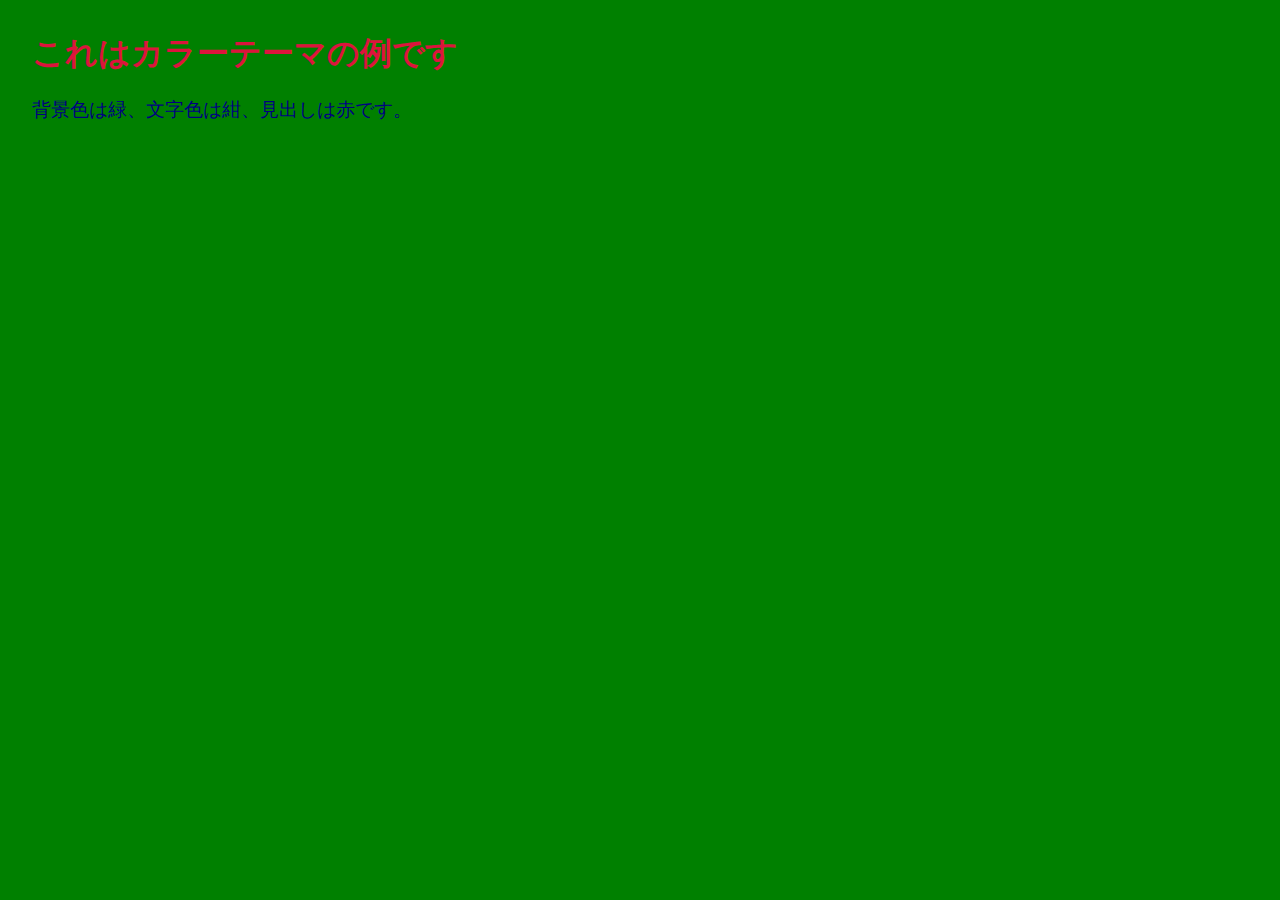
<file: home.html>
<!DOCTYPE html>
<html lang="ja">
<head>
  <meta charset="UTF-8">
  <title>カラーテーマのサンプル</title>
  <style>
    body {
      background-color: green;
      color: navy;
      font-family: sans-serif;
      margin: 2em;
    }
    h1 {
      color: crimson;
    }
    p {
      font-size: 1.2em;
    }
  </style>
</head>
<body>
  <h1>これはカラーテーマの例です</h1>
  <p>背景色は緑、文字色は紺、見出しは赤です。</p>
</body>
</html>
</file>
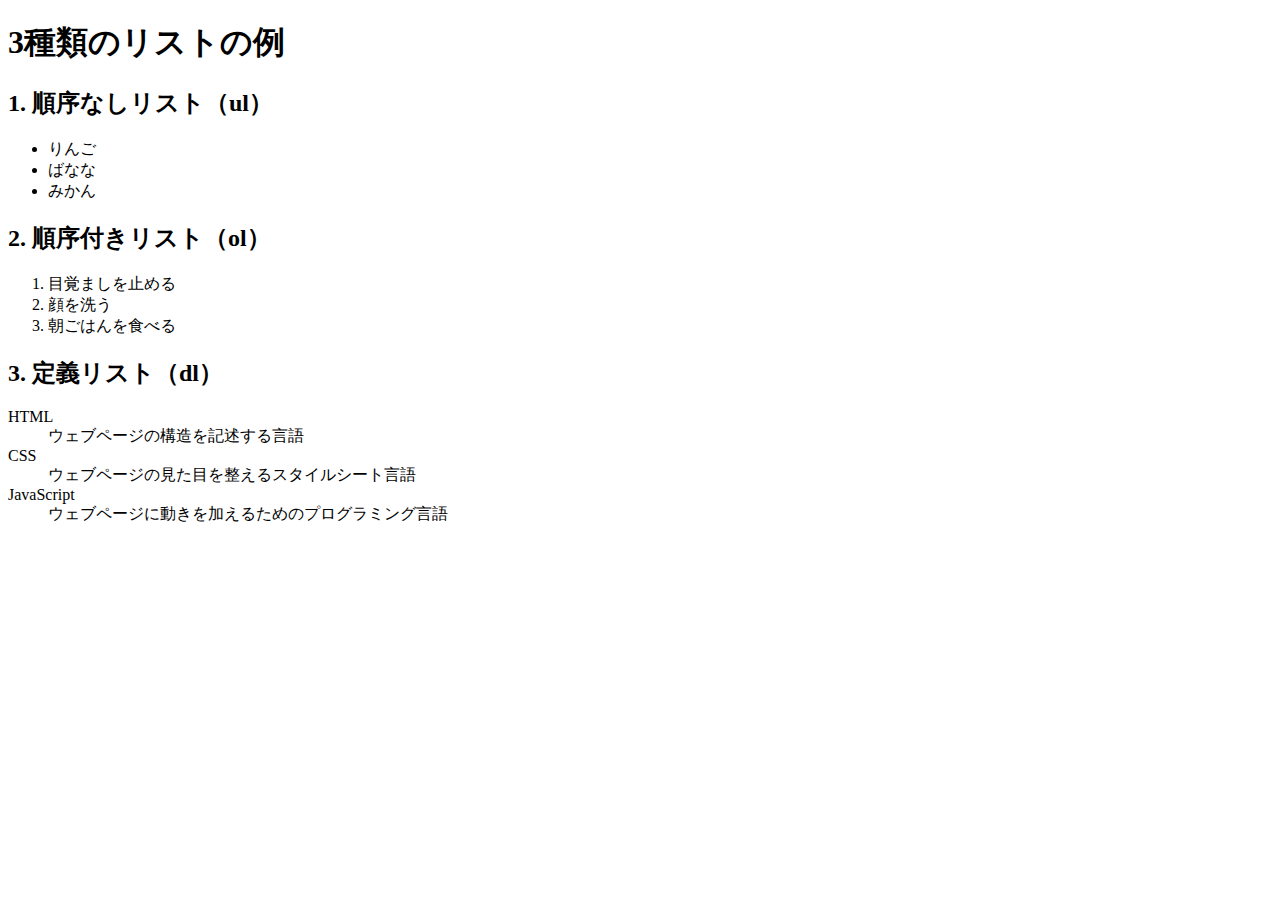
<file: lists.html>
<!DOCTYPE html>
<html lang="ja">
<head>
  <meta charset="UTF-8">
  <title>3種類のリスト</title>
</head>
<body>

  <h1>3種類のリストの例</h1>

  <h2>1. 順序なしリスト（ul）</h2>
  <ul>
    <li>りんご</li>
    <li>ばなな</li>
    <li>みかん</li>
  </ul>

  <h2>2. 順序付きリスト（ol）</h2>
  <ol>
    <li>目覚ましを止める</li>
    <li>顔を洗う</li>
    <li>朝ごはんを食べる</li>
  </ol>

  <h2>3. 定義リスト（dl）</h2>
  <dl>
    <dt>HTML</dt>
    <dd>ウェブページの構造を記述する言語</dd>

    <dt>CSS</dt>
    <dd>ウェブページの見た目を整えるスタイルシート言語</dd>

    <dt>JavaScript</dt>
    <dd>ウェブページに動きを加えるためのプログラミング言語</dd>
  </dl>

</body>
</html>
</file>
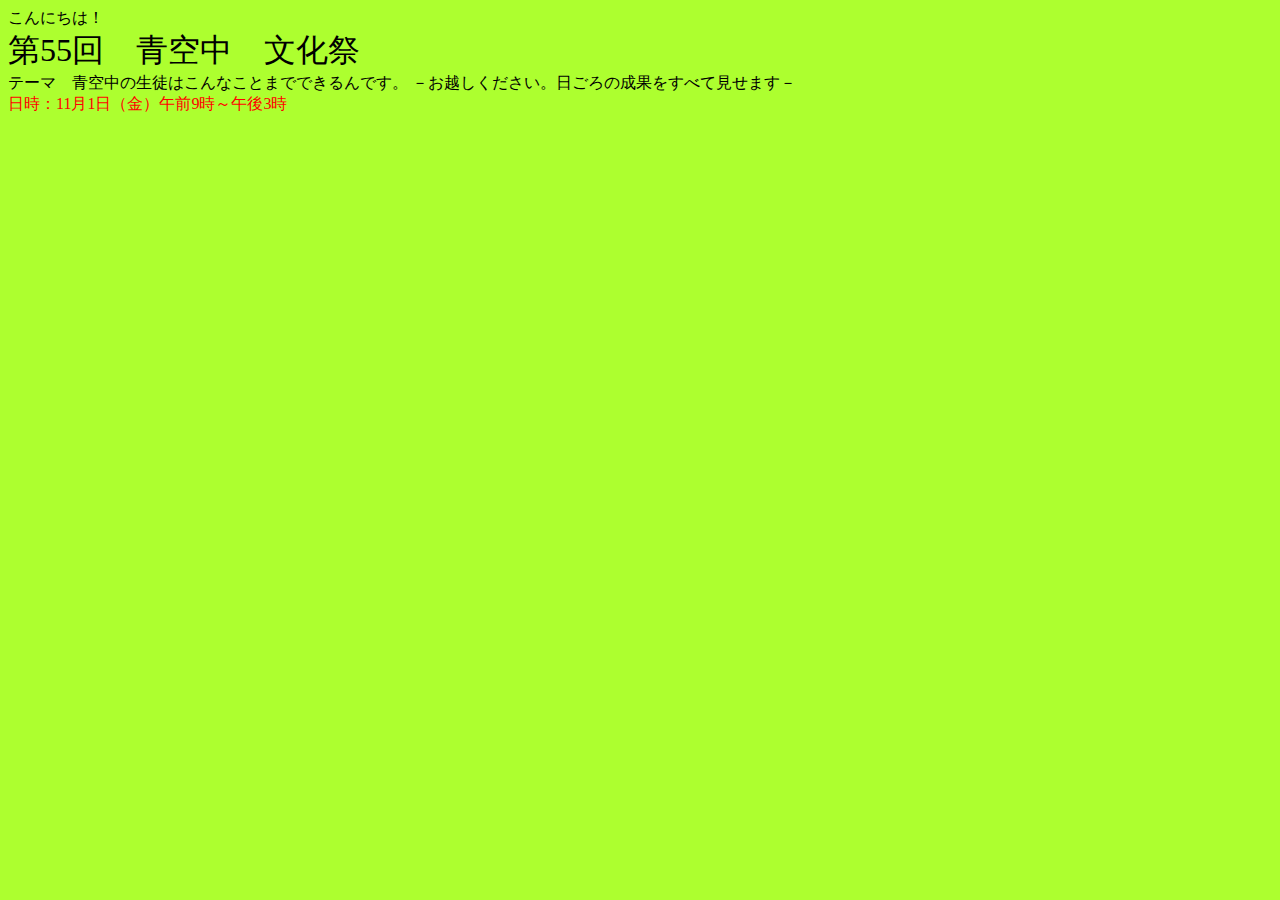
<file: valid.html>
<!DOCTYPE html>
<html lang="ja">
    <head>
        <meta charset="UTF-8">
        <title>第55回　青空中　文化祭</title>
        <style>
            body {
                background-color: greenyellow;
            }
            .eventtitle {
                font-size: 2em;
            }
            .date{
                color: red;
            }
        </style>
    </head>
    <body>
        こんにちは！
        <div class="eventtitle">第55回　青空中　文化祭</div>
        テーマ　青空中の生徒はこんなことまでできるんです。 －お越しください。日ごろの成果をすべて見せます－
        <div class="date">日時：11月1日（金）午前9時～午後3時</div>
    </body>
</html>
</file>
